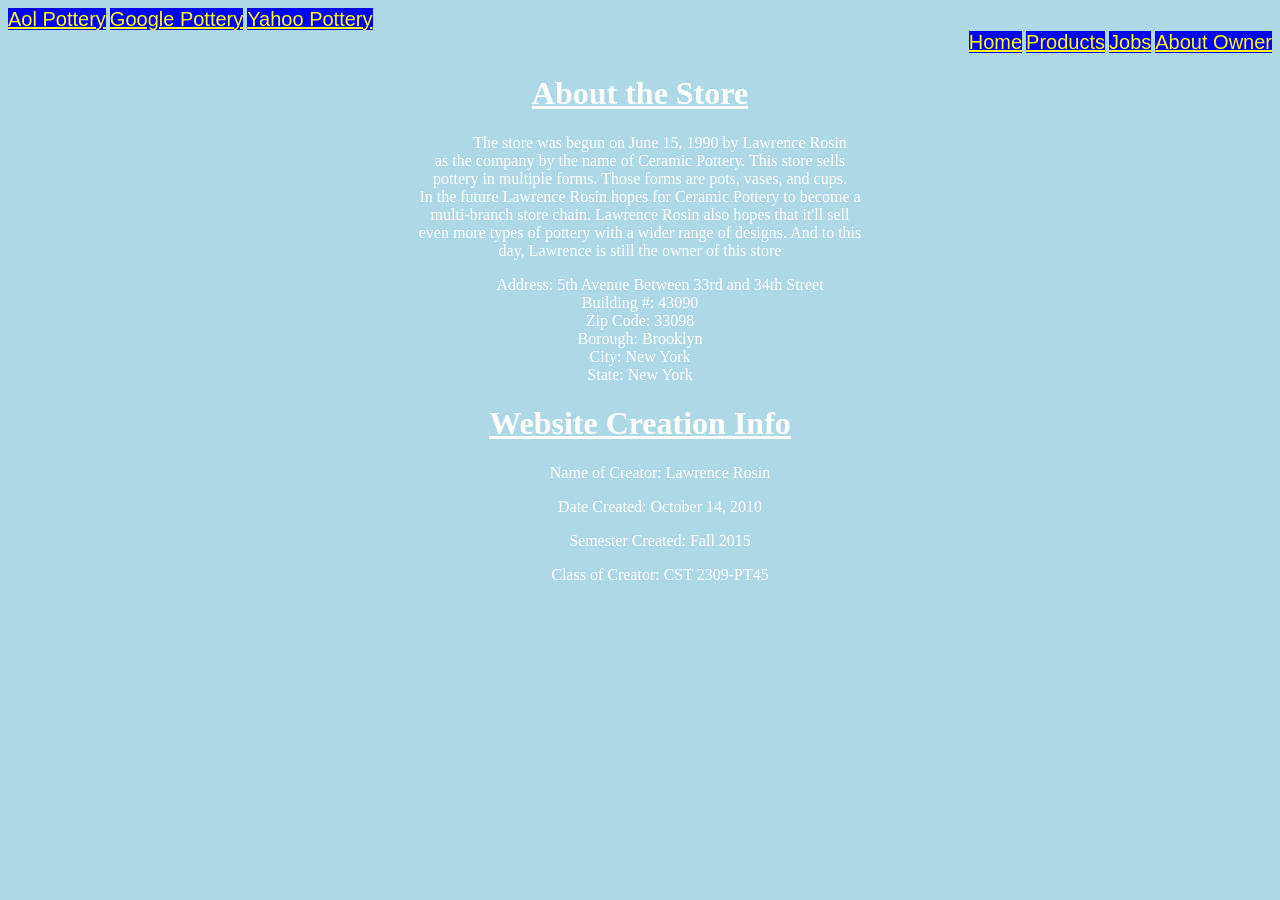
<file: index.html>
<!DOCTYPE html>
<!--Lawrence Rosin-->
<!--October 14, 2015-->
<!--Midterm Project-->
<html>
 <head>
   <title>Ceramic Pottery: A Store Full of Creative Art to Sell</title>
  <link rel="stylesheet" href="format.css" type="text/css">
 </head>
 <body id="potteryBackground">
  <!--Here is the navigation menu that's on this page only, and is to pages external to the website-->
  <nav>
   <a href="http://search.aol.com/aol/image?q=pottery&v_t=comsearch&s_chn=prt_main5&s_it=searchtabs">Aol Pottery</a>
   <a href="https://www.google.com/search?q=pottery&biw=1242&bih=592&source=lnms&tbm=isch&sa=X&ved=0CAcQ_AUoAmoVChMI2dqyqdPHyAIVw1Q-Ch08xQjr">Google Pottery</a>
   <a href="https://images.search.yahoo.com/search/images;_ylt=AwrBT9guRiFW6uQAl5hXNyoA;_ylu=X3oDMTE0amFybzlnBGNvbG8DYmYxBHBvcwMxBHZ0aWQDQjA5MzVfMQRzZWMDcGl2cw--?p=pottery&fr=yfp-t-465&fr2=piv-web">Yahoo Pottery</a>
  </nav>
  <nav id="right">
    <a href="index.html">Home</a>
    <a href="Products.html">Products</a>
    <a href="Jobs.html">Jobs</a>
    <a href="Owner.html">About Owner</a>
  </nav>
  <h1>About the Store </h1>
   <p class="center">  The store was begun on June 15, 1990 by Lawrence Rosin <br/>
    as the company by the name of Ceramic Pottery.  This store sells<br/>
	pottery in multiple forms.  Those forms are pots, vases, and cups.<br/>
	In the future Lawrence Rosin hopes for Ceramic Pottery to become a<br/>
	multi-branch store chain.  Lawrence Rosin also hopes that it'll sell<br/>
	even more types of pottery with a wider range of designs. And to this<br/>
	day, Lawrence is still the owner of this store
  </p>

 </body>
 
 <footer>
 <!--Divides my info with the company's info-->
  <div>
     <!--To avoid being covered by a picture, all this text is centered-->
     <p class="center">Address: 5th Avenue Between 33rd and 34th Street <br/>
  Building #: 43090 <br/>
  Zip Code: 33098 <br/>
  Borough: Brooklyn <br/>
  City: New York <br/>
  State: New York <br/>
  </p>
 </div>

 <div>
  <h1>Website Creation Info</h1>
  <p class="center">Name of Creator: Lawrence Rosin</p>
  <p class="center">Date Created: October 14, 2010</p>
  <p class="center">Semester Created: Fall 2015</p>
  <p class="center">Class of Creator: CST 2309-PT45</p>
 </div>
 </footer>
 </html>
</file>
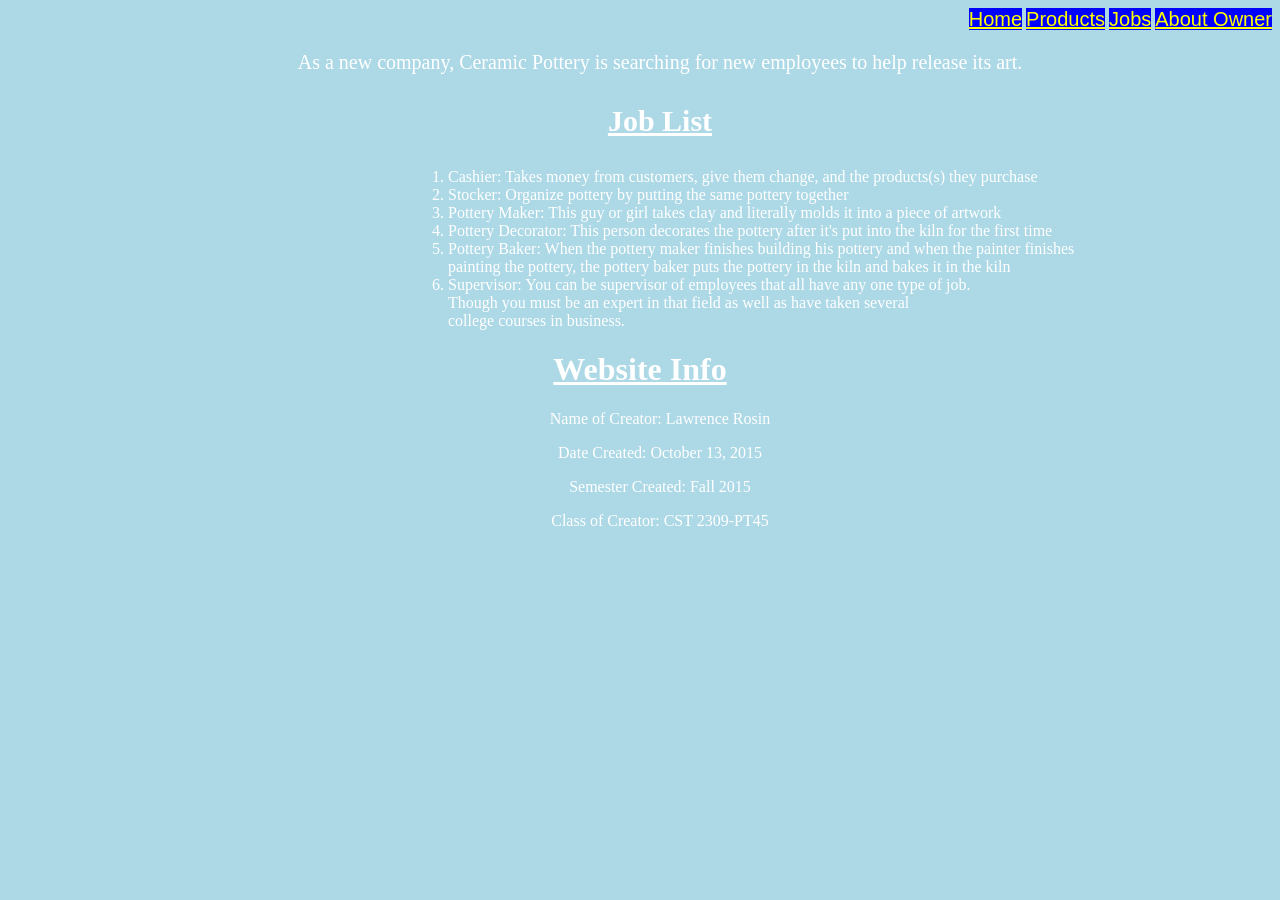
<file: Jobs.html>
<!DOCTYPE html>
<!--Lawrence Rosin-->
<!--October 13, 2015-->
<!--Midterm Project-->
<html>
  <head>
   <title>Ceramic Pottery: Jobs</title>
   <link rel="stylesheet" href="format.css" type="text/css">
 </head>
 <body>
  <!--This is a navigation menu to pages I create-->
  <nav id="right">
    <a href="index.html">Home</a>
    <a href="Products.html">Products</a>
    <a href="Jobs.html">Jobs</a>
    <a href="Owner.html">About Owner</a>
  </nav>
  <p class="introFormat">As a new company, Ceramic Pottery is searching for new employees to help release its art.</p>
         <p class="titleFormat">Job List</p>
          <ol class="centerList">
            <li>Cashier: Takes money from customers, give them change, and the products(s) they purchase</li>
            <li>Stocker: Organize pottery by putting the same pottery together</li>
            <li>Pottery Maker: This guy or girl takes clay and literally molds it into a piece of artwork</li>
            <li>Pottery Decorator: This person decorates the pottery after it's put into the kiln for the first time</li>
            <li>Pottery Baker: When the pottery maker finishes building his pottery and when the painter finishes<br/>
            painting the pottery, the pottery baker puts the pottery in the kiln and bakes it in the kiln</li>
            <li>Supervisor: You can be supervisor of employees that all have any one type of job.<br/>
               Though you must be an expert in that field as well as have taken several<br/>
               college courses in business.
            </li>
         </ol>
 </body>
 <footer>
  <h1>Website Info</h1>
  <p class="center">Name of Creator: Lawrence Rosin</p>
  <p class="center">Date Created: October 13, 2015</p>
  <p class="center">Semester Created: Fall 2015</p>
  <p class="center">Class of Creator: CST 2309-PT45</p>
 </footer>
</html>
</file>
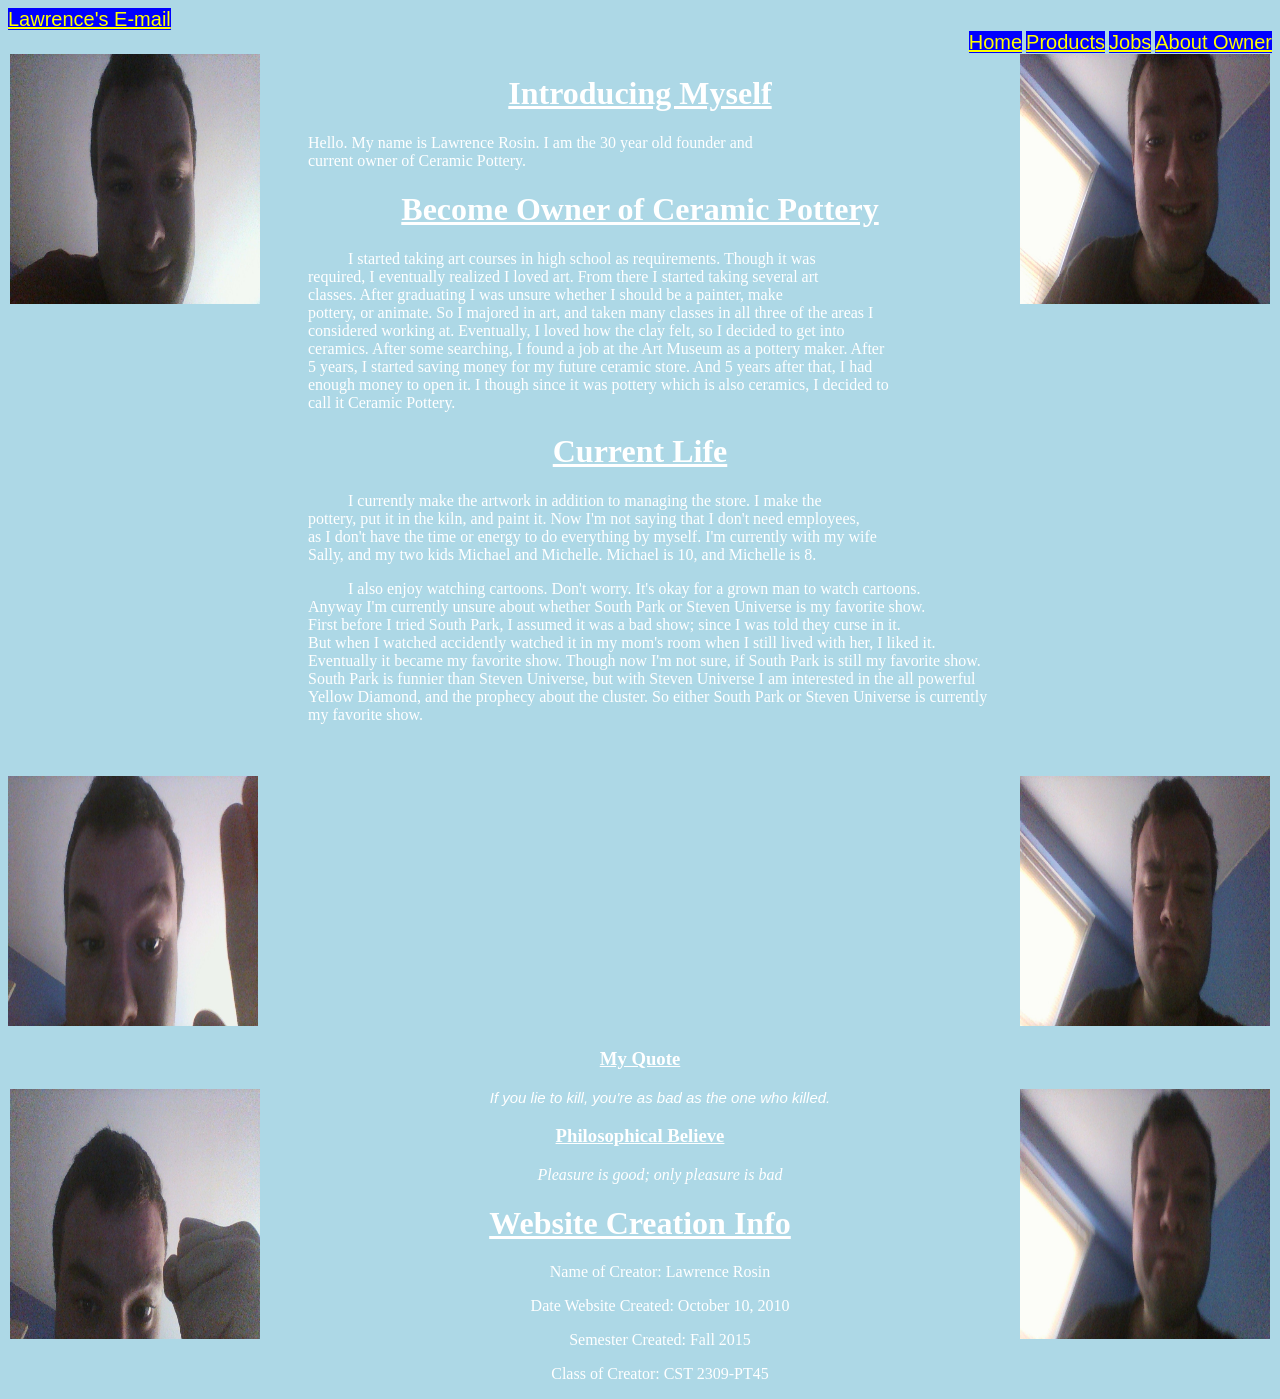
<file: Owner.html>
<!DOCTYPE html>
<html>
<!--Lawrence Rosin-->
<!--October 16, 2015-->
<!--Midterm Project-->
 <head>
   <title>Ceramic Art: The Owner's Life Adventure</title>
  <link rel="stylesheet" href="format.css" type="text/css">
 </head>
 <body>
  <a href="https://us-mg6.mail.yahoo.com/neo/launch?.rand=fccr7nvg1jfkr">Lawrence's E-mail</a>
  <!--This is a navigation menu to pages I create-->
  <nav id="right">
   <a href="index.html">Home</a>
   <a href="Products.html">Products</a>
   <a href="Jobs.html">Jobs</a>
   <a href="Owner.html">About Owner</a>
  </nav>
  <!--This is on the left side-->
  <img src="Images\Lawrence Regular.jpg" alt="Lawrence Regular" class="imageLeft"></img>
  <!--This is on the right side-->
   <img src="Images\Smiling.jpg" alt="Lawrence Smiling" class="imageRight"></img>
  <div>
  <h1>Introducing Myself</h1>
   <span class="centerParagraph">Hello.  My name is Lawrence Rosin.  I am the 30 year old founder and<br/>
   current owner of Ceramic Pottery.
   </span>
 </div>
 <div>
  <h1>Become Owner of Ceramic Pottery</h1>
  <!--This paragraph is about my fictional path to starting Ceramic Pottery-->
   <p class="centerParagraph">I started taking art courses in high school as requirements.  Though it was<br/>
    required, I eventually realized I loved art.  From there I started taking several art<br/> 
    classes.  After graduating I was unsure whether I should be a painter, make<br/> 
    pottery, or animate.  So I majored in art, and taken many classes in all three of the areas I<br/>
    considered  working at.  Eventually, I loved how the clay felt, so I decided to get into<br/>
    ceramics.  After some searching, I found a job at the Art Museum as a pottery maker.  After<br/>
    5 years, I started saving money for my future ceramic store.  And 5 years after that, I had<br/>
    enough money to open it.  I though since it was pottery which is also ceramics, I decided to<br/>
    call it Ceramic Pottery.
    </p>
  </div>

  <div>
  <h1>Current Life</h1>
   <p class="centerParagraph">
     I currently make the artwork in addition to managing the store.  I make the <br/>
  pottery, put it in the kiln, and paint it.  Now I'm not saying that I don't need employees,<br/>
  as I don't have the time or energy to do everything by myself.  I'm currently with my wife<br/>
  Sally, and my two kids Michael and Michelle.  Michael is 10, and Michelle is 8.
  </p> 
  
  <!--This paragraph is about my favorite shows-->
  <p class="centerParagraph">I also enjoy watching cartoons.  Don't worry.  It's okay for a grown man to watch cartoons.<br/>
   Anyway I'm currently unsure about whether South Park or Steven Universe is my favorite show.<br/>
   First before I tried South Park, I assumed it was a bad show; since I was told they curse in it.<br/>
   But when I watched accidently watched it in my mom's room when I still lived with her, I liked it. <br/>
   Eventually it became my favorite show.  Though now I'm not sure, if South Park is still my favorite show.<br/>
   South Park is funnier than Steven Universe, but with Steven Universe I am interested in the all powerful <br/>
   Yellow Diamond, and the prophecy about the cluster.  So either South Park or Steven Universe is currently<br/>
   my favorite show.
  </p><br/><br/>
  </div>
  <!--This is on the left side-->
  <img src="Images\Lawrence Palm.jpg" alt="Lawrence Palm class="imageLeft"></img>
  <!--This is on the right side-->
  <img src="Images\Frowning.jpg" alt="Lawrence Frowning" class="imageRight"></img>
  <div>
  <h3>My Quote</h3>
   <!--This is on the left side-->
   <img src="Images\Lawrence Fist.jpg" alt="Lawrence Fist" class="imageLeft"></img>
   <img src="Images\Holding Breath.jpg" alt="Lawrence Holding His Breath" class="imageRight"></img>
   <p id="quoteFont"><i>If you lie to kill, you're as bad as the one who killed.</i></p>
 </div>

  <div>
   <h3>Philosophical Believe</h3>
   <p id="philosophicalFormat">Pleasure is good; only pleasure is bad</p>
  </div>
 </body>
 <!--Footer begins here-->
 <footer>
 <!--Separates this from the other text-->
  <h1>Website Creation Info</h1>
  <!--To avoid being covered by a picture all text is centered-->
  <p class="center">Name of Creator: Lawrence Rosin</p>
  <p class="center">Date Website Created: October 10, 2010</p>
  <p class="center">Semester Created: Fall 2015</p>
  <p class="center">Class of Creator: CST 2309-PT45</p>
 </footer>
 </html>
</file>
<file: format.css>
/*Lawrence Rosin*/
/*Indents the first line of each paragraph*/
p
{
  text-indent:40px;
}
/*Decorates the links*/
a
{
  background-color:blue;
  color:yellow;
  font-family:Arial;
  font-size:20px;
}
/*Makes all the text brown, except the links' which is already yellow*/
h, h1, h3, p, ol, span
{color:white;}
/*Changes the color of the buttons that link to other pages*/
a:hover{background-color:white;}
/*Changes the background color of the page*/
body
{
  background-color:lightblue;
}
#potteryBackground
{background-image:url("http://firewhenreadypottery.com/wp-content/uploads/2010/12/home-show-1-1024x768.jpg");}
/*Changes the font color of all fonts*/
font
{color:brown;}
h1, h2, h3
{
  text-align:center;
  text-decoration:underline;
}
img
{
  width:250px;
  height:250px;
}
/*This doesn't use text-align center to center*/
.centerParagraph
{
 position:relative;
 right:-300px;
}
.imageLeft
{ position:absolute;
  left:10px;
}
.imageRight
{
  position:absolute;
  right:10px;
}  
.center{text-align:center;}
#quoteFont
{ font-size:15px;
  font-family:Arial;
  text-align:center;
}
#right{text-align:right;}
/*Underlines the list title of the list on the products page*/
.titleFormat
{
 text-decoration:underline;
 font-size:30px;
 text-align:center;
/*Makes the text bold*/
  font-weight:bold;
}
/*Centers lists*/
.centerList
{ position:relative;
  right:-400px;
}
.introFormat
{
  text-align:center;
  font-size:20px;
}
#philosophicalFormat
{
font-style:italic;
text-align:center;
}
</file>
